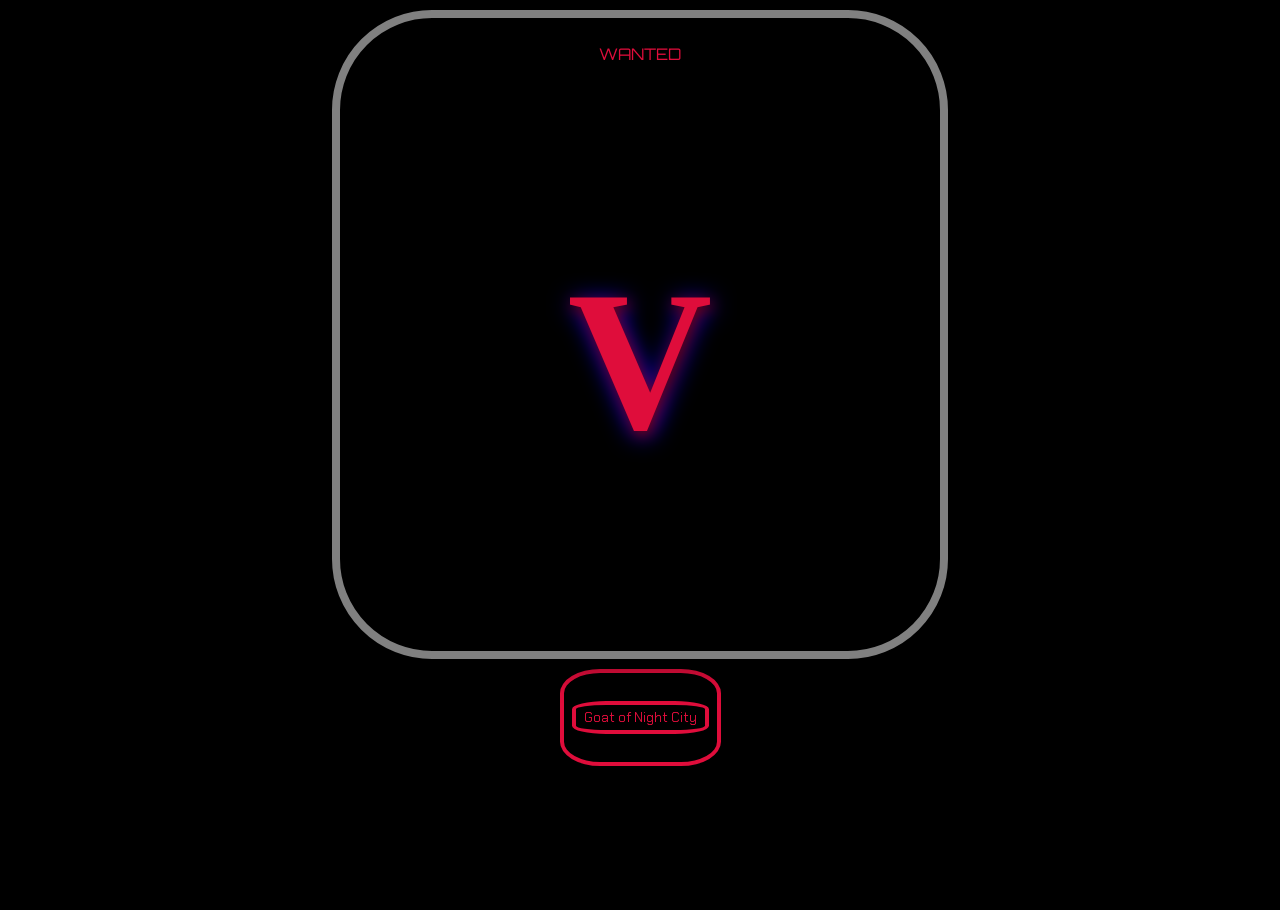
<file: index.html>
<!DOCTYPE html>
<html>

<head>
    <link rel="stylesheet" href="goatstyle.css" />
    <link href="https://fonts.googleapis.com/css2?family=Orbitron:wght@700&family=Chakra+Petch&display=swap" rel="stylesheet">
    <meta charset="utf-8" />
    <title>
        This is My Goat
    </title>
</head>

<body class="multi-background">
    <section class="shiny-container">
    <div class="shiny-container-2">
<p class="cyberpunk_title">WANTED</p>
    
   <h1 class="special_title ">V</h1>
   </div>
   </section>
    <div class="button">
    <h2>
        <a href="goatsecondpage.html">
            <button type="button" class="button"> Goat of Night City</button>
        </a>
    </h2>
    </div>
</body>
</html>
</file>
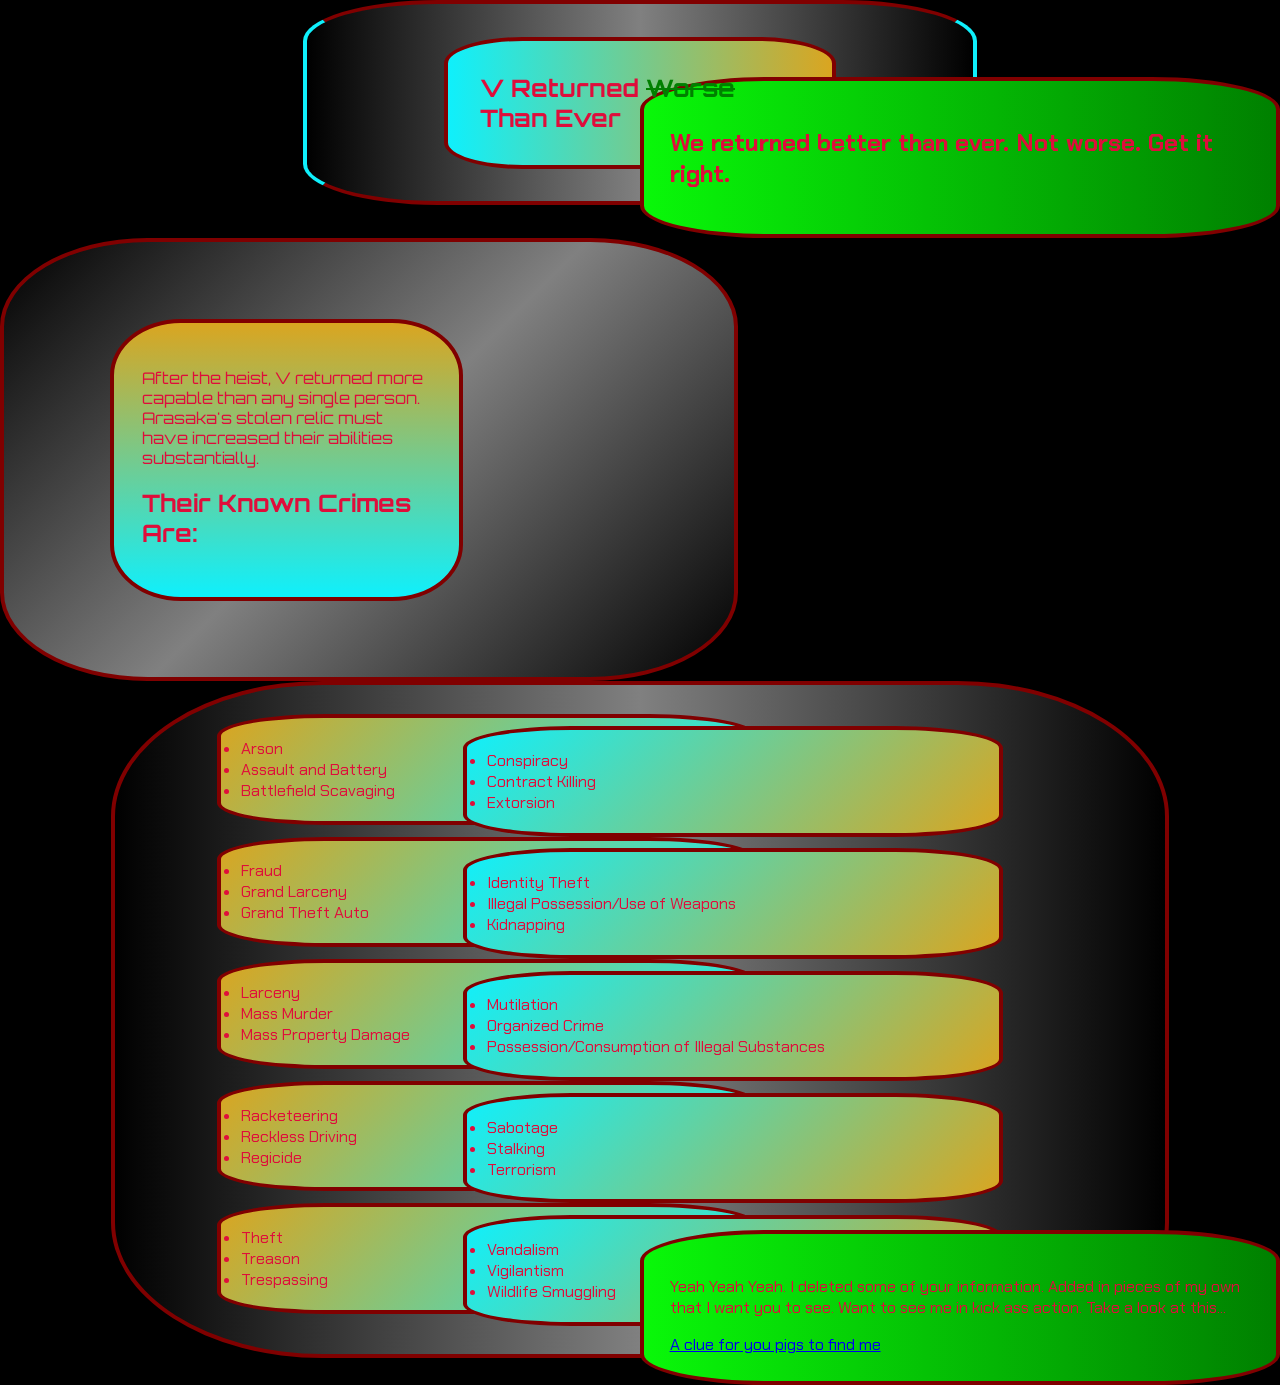
<file: goat_crimes.html>
<!DOCTYPE html>
<html>

<head>
    <link rel="stylesheet" href="goatstyle.css" />
    <link href="https://fonts.googleapis.com/css2?family=Orbitron:wght@700&family=Chakra+Petch&display=swap"
        rel="stylesheet">
    <meta charset="utf-8" />
    <title>
        The Goat's Crimes
    </title>

<body class="multi-background">
    <section class="font_expression_center">
        <h1 class="section_center">V Returned <s style="color: green;">Worse</s> Than Ever</h1>
    </section>
    <section class="section_bottom_2">
        <h1>We returned better than ever. Not worse. Get it right.</h1>
    </section>
    <section class="font_expression_left">
        <div class="section_header">
            <p>After the heist, V returned more capable than any single person. Arasaka's stolen relic must have increased
                their abilities substantially.</p>
            <h1>Their Known Crimes Are:</h1>
        </div>
    </section>

    <section class="crime_expression_center">
        <ul>
            <div class="crime_header">
                <li>Arson</li>
                <li>Assault and Battery</li>
                <li>Battlefield Scavaging</li>
            </div>
            <div class="crime_bottom">
                <li>Conspiracy</li>
                <li>Contract Killing</li>
                <li>Extorsion</li>
            </div>
            <div class="crime_header">
                <li>Fraud</li>
                <li>Grand Larceny</li>
                <li>Grand Theft Auto</li>
            </div>
            <div class="crime_bottom">
                <li>Identity Theft</li>
                <li>Illegal Possession/Use of Weapons</li>
                <li>Kidnapping</li>
            </div>
            <div class="crime_header">
                <li>Larceny</li>
                <li>Mass Murder</li>
                <li>Mass Property Damage</li>
            </div>
            <div class="crime_bottom">
                <li>Mutilation</li>
                <li>Organized Crime</li>
                <li>Possession/Consumption of Illegal Substances</li>
            </div>
            <div class="crime_header">
                <li>Racketeering</li>
                <li>Reckless Driving</li>
                <li>Regicide</li>
            </div>
            <div class="crime_bottom">
                <li>Sabotage</li>
                <li>Stalking</li>
                <li>Terrorism</li>
            </div>
            <div class="crime_header">
                <li>Theft</li>
                <li>Treason</li>
                <li>Trespassing</li>
            </div>
            <div class="crime_bottom">
                <li>Vandalism</li>
                <li>Vigilantism</li>
                <li>Wildlife Smuggling</li>
            </div>
        </ul>
    </section>
    <section class="section_bottom_2">
        <p>Yeah Yeah Yeah. I deleted some of your information. Added in pieces of my own that I want you to see.
            Want to see me in kick ass action. Take a look at this...</p>
        <a href="https://www.youtube.com/watch?v=RY8x_RD_0Gg">A clue for you pigs to find me </a>


    </section>
</body>

</head>

</html>
</file>
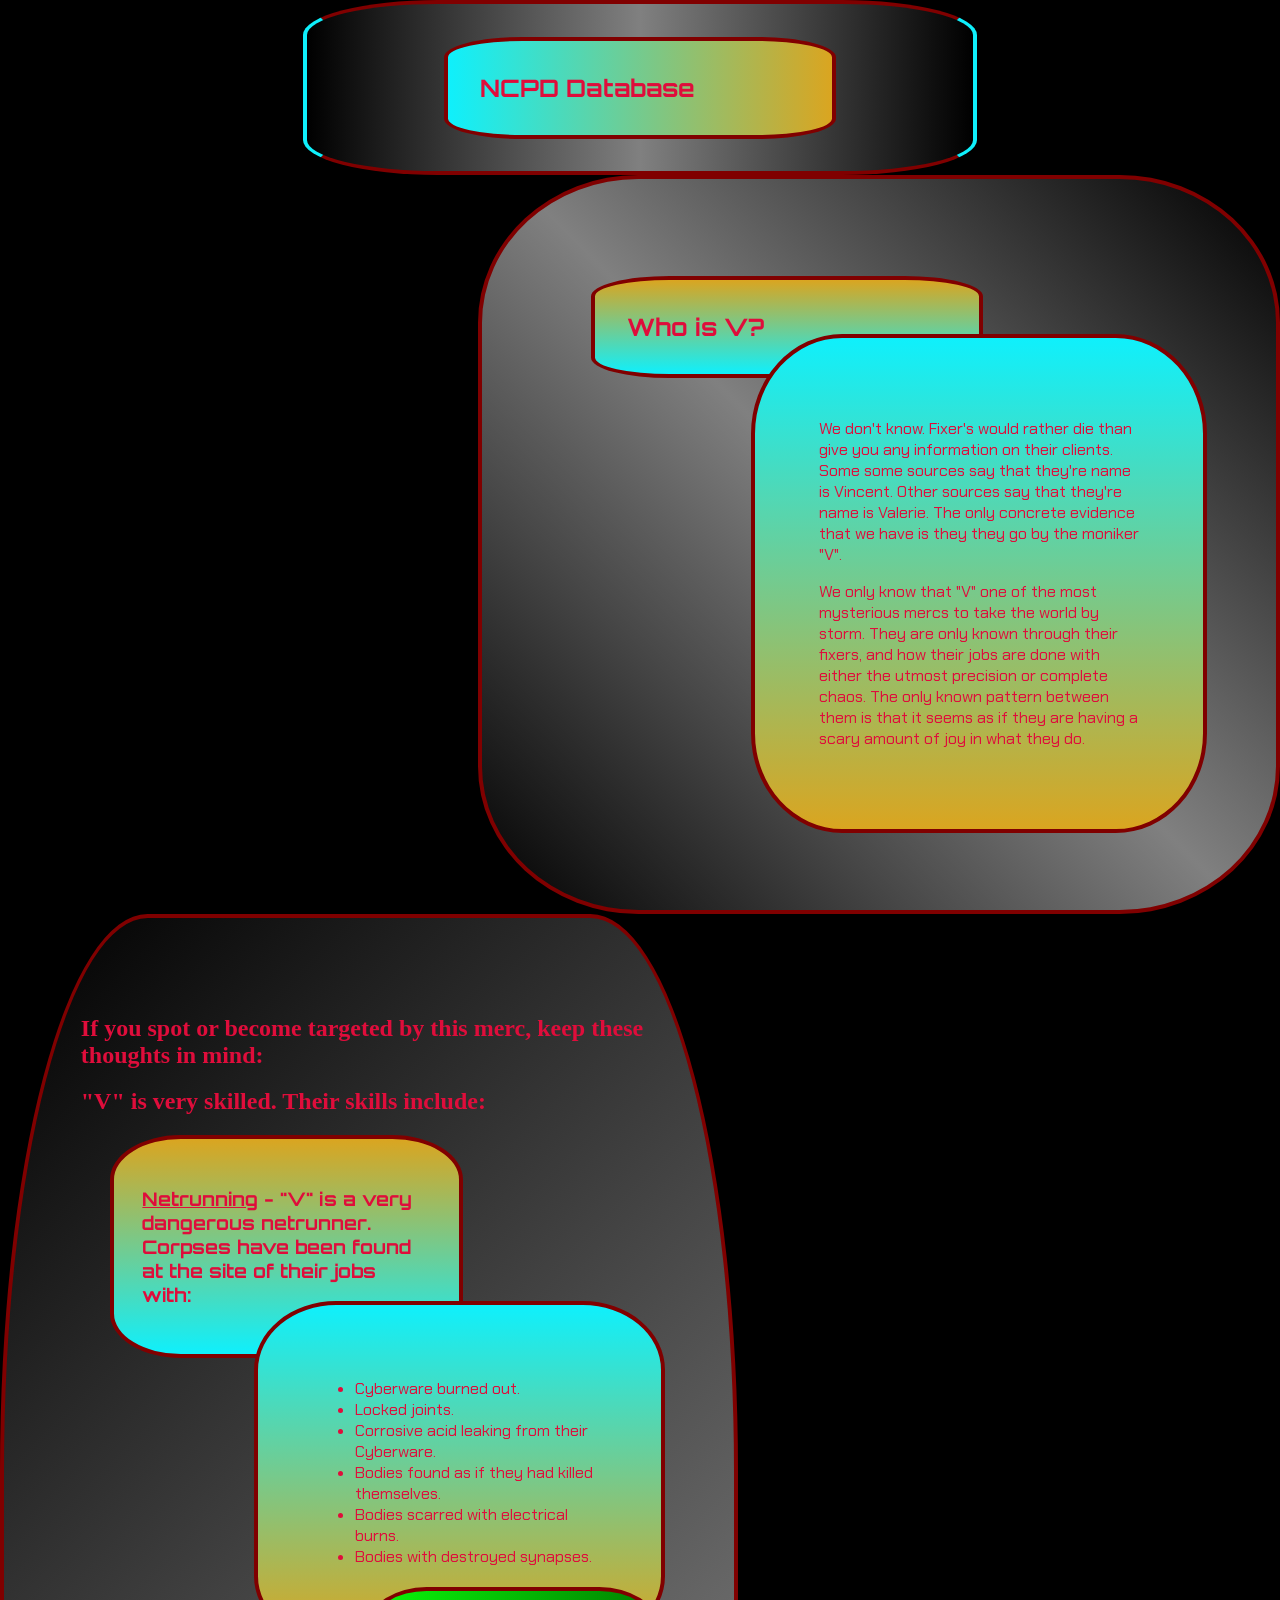
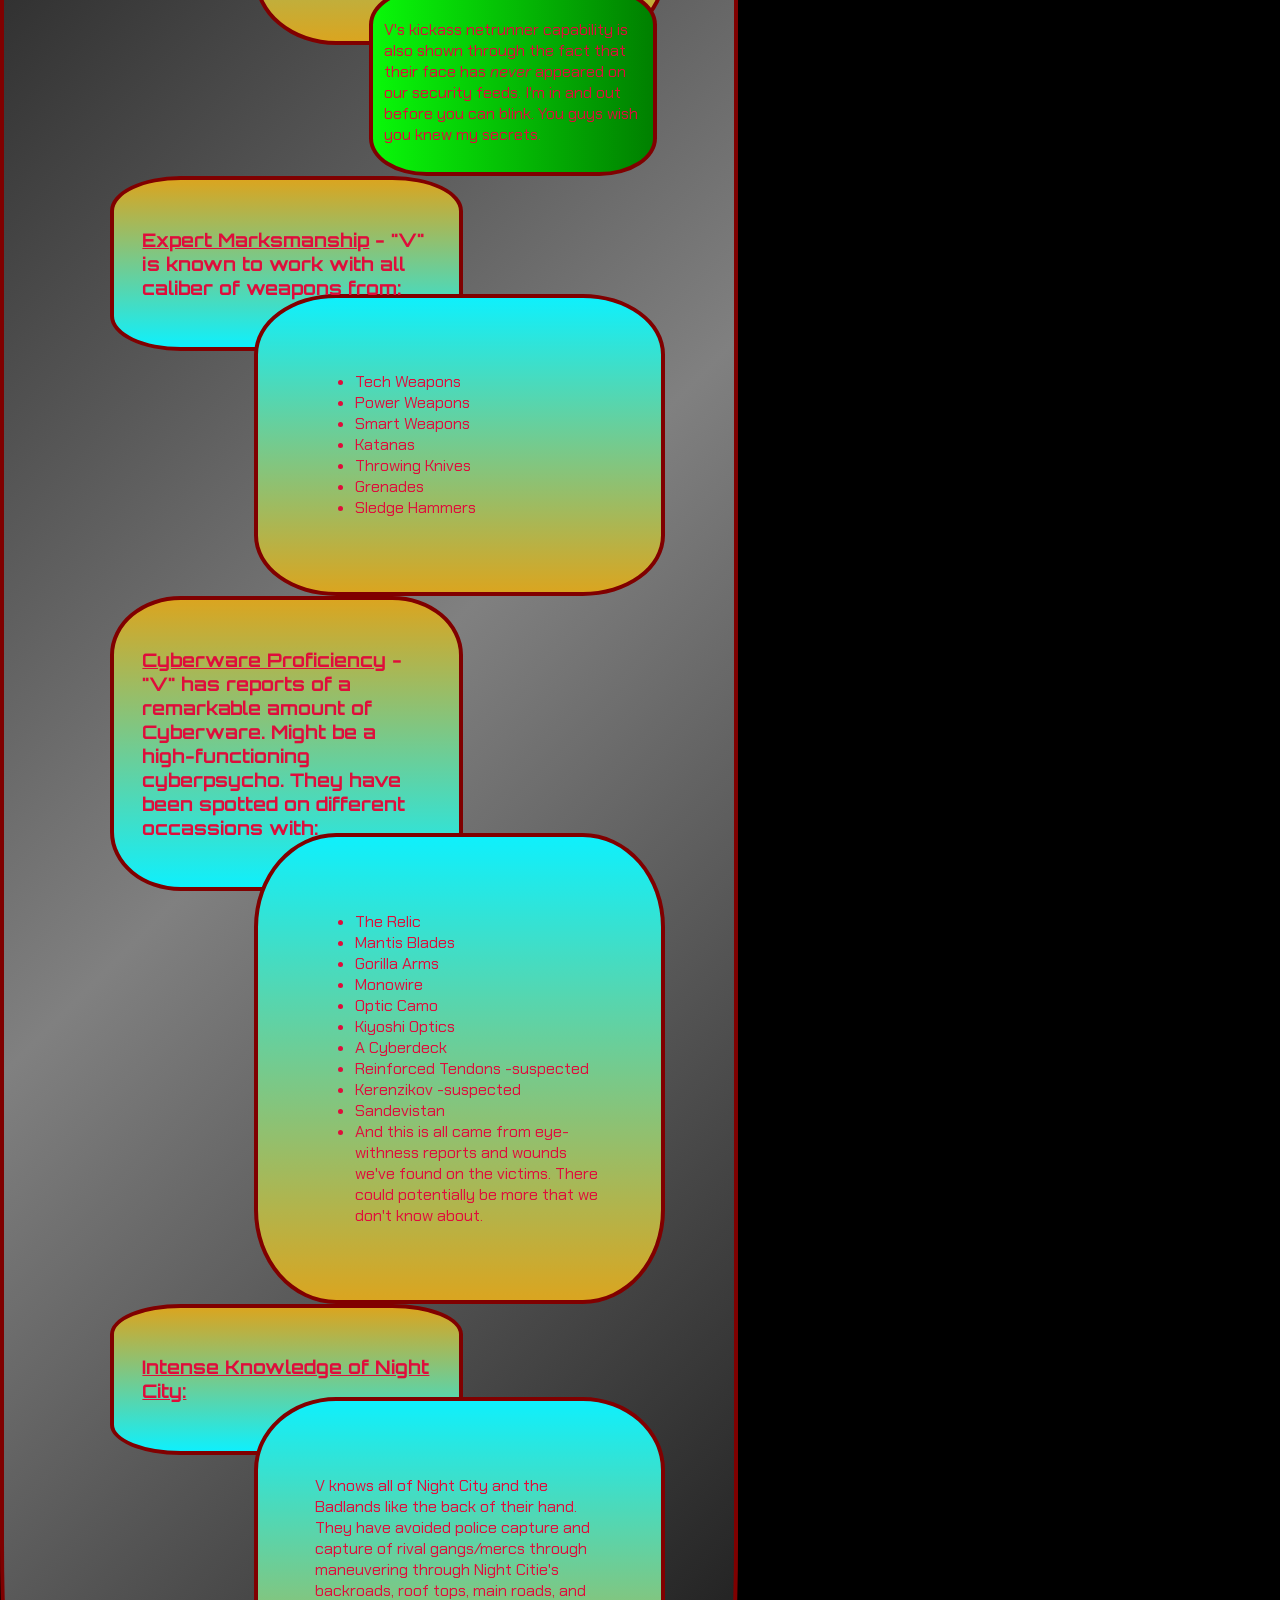
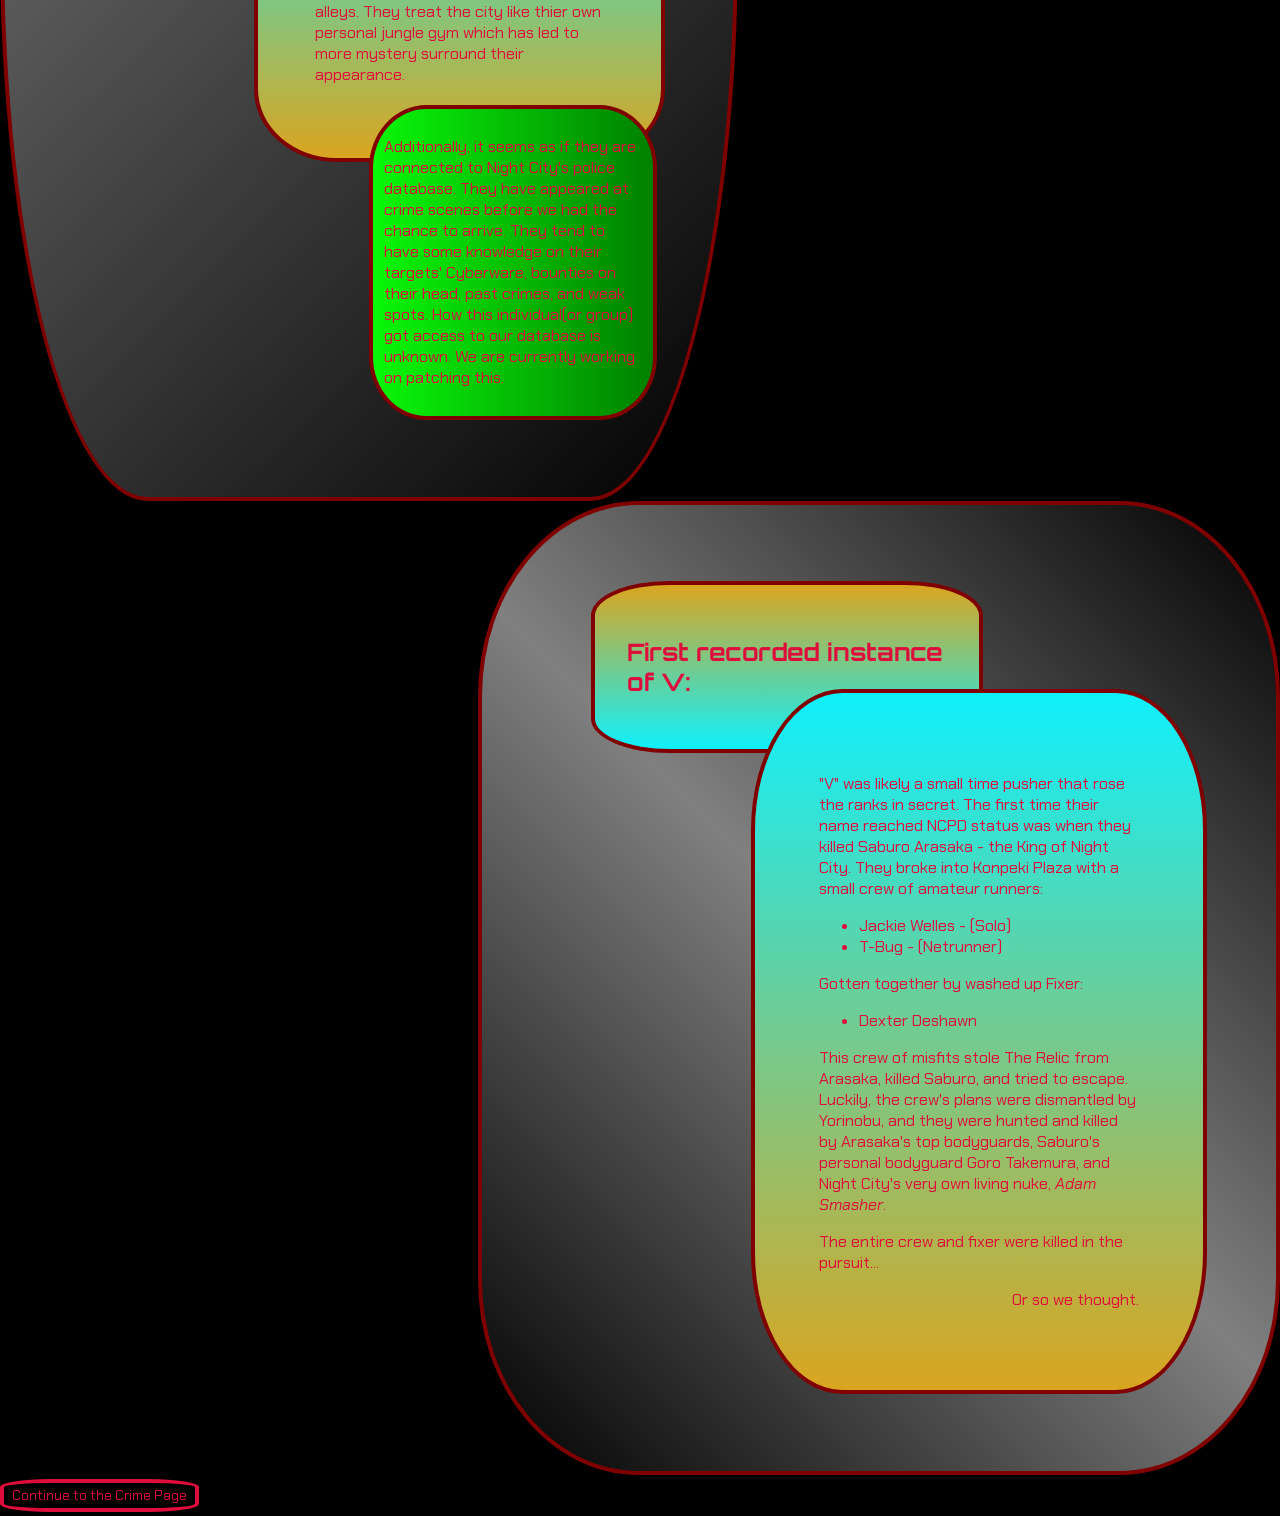
<file: goatsecondpage.html>
<!DOCTYPE html>
<html>

<head>
    <link rel="stylesheet" href="goatstyle.css" />
    <link href="https://fonts.googleapis.com/css2?family=Orbitron:wght@700&family=Chakra+Petch&display=swap" rel="stylesheet">
    <meta charset="utf-8" />
    <title>
        Inside the Goat
    </title>
</head>

<body class="multi-background">
    <section class="font_expression_center">
        <h1 class="section_center">NCPD Database</h1>
    </section>
        <section class="font_expression_right">
            <h2 class="section_header">Who is V?</h2>
            <div class="section_bottom">
                <p>We don't know. Fixer's would rather die than give you any information on their clients.
                    Some some sources say that they're name is Vincent. Other sources say that they're name is Valerie.
                    The only concrete evidence that we have is they they go by the moniker "V".
                </p>
                <p>We only know that "V" one of the most mysterious mercs to take the world by storm. They are only known
                    through their fixers, and
                    how their jobs are done with either the utmost precision or complete chaos. The only known pattern
                    between them is that it
                    seems as if they are having a scary amount of joy in what they do.
                </p>
            </div>
        </section>

        <section class="font_expression_left">
                <h1>If you spot or become targeted by this merc, keep these thoughts in mind:</h1>
            <h2>"V" is very skilled. Their skills include:</h2>
            <div class="section_header">
                <h3><u>Netrunning</u> - "V" is a very dangerous netrunner. Corpses have been found at the site of their jobs
                    with:</h3>
            </div>
            <div class="section_bottom">
                <ul>
                    <li>Cyberware burned out.</li>
                    <li>Locked joints.</li>
                    <li>Corrosive acid leaking from their Cyberware.</li>
                    <li>Bodies found as if they had killed themselves.</li>
                    <li>Bodies scarred with electrical burns.</li>
                    <li>Bodies with destroyed synapses.</li>
                </ul>
            </div>
            <div class="section_bottom_2">
                <p>
                    V's kickass netrunner capability is also shown through the fact that their face has <em>never</em> appeared on our security feeds. I'm in and out before you can blink.
                        You guys wish you knew my secrets.
                </p>
            </div>
            <div class="section_header">
                <h3><u>Expert Marksmanship</u> - "V" is known to work with all caliber of weapons from:</h3>
            </div>
            <div class="section_bottom">
                <ul>
                    <li>Tech Weapons</li>
                    <li>Power Weapons</li>
                    <li>Smart Weapons</li>
                    <li>Katanas</li>
                    <li>Throwing Knives</li>
                    <li>Grenades</li>
                    <li>Sledge Hammers</li>
                </ul>
            </div>
            <div class="section_header">
                <h3><u>Cyberware Proficiency</u> - "V" has reports of a remarkable amount of Cyberware. Might be a high-functioning
                    cyberpsycho.
                    They have been spotted on different occassions with:</h3>
            </div>
            <div class="section_bottom">
                <ul>
                    <li>The Relic</li>
                    <li>Mantis Blades</li>
                    <li>Gorilla Arms</li>
                    <li>Monowire</li>
                    <li>Optic Camo</li>
                    <li>Kiyoshi Optics</li>
                    <li>A Cyberdeck</li>
                    <li>Reinforced Tendons -suspected</li>
                    <li>Kerenzikov -suspected</li>
                    <li>Sandevistan</li>
                    <li>And this is all came from eye-withness reports and wounds we've found on the victims. 
                        There could potentially be more that we don't know about.</li>
                </ul>
            </div>                
            <div class="section_header">
                    <h3><u>Intense Knowledge of Night City:</u></h3>
                </div>
                <div class="section_bottom">
                    <p>V knows all of Night City and the Badlands like the back of their hand. They have avoided police capture
                       and capture of rival gangs/mercs through maneuvering through Night Citie's backroads, roof tops, main roads, and alleys.
                       They treat the city like thier own personal jungle gym which has led to more mystery surround their appearance. 
                    </p>
                </div>
                <div class="section_bottom_2">
                    <p>Additionally, it seems as if they are connected to Night City's police database. They have appeared at crime scenes
                        before we had the chance to arrive. They tend to have some knowledge on their targets' Cyberware, bounties on their head, past crimes, and weak spots.
                        How this individual(or group) got access to our database is unknown. We are currently working on patching this.
                    </p>
                </div>
            </section>
        
            <section class="font_expression_right">
                <div class="section_header">
                    <h2>First recorded instance of V:</h2>
                </div>
                <div class="section_bottom">
                    <p>"V" was likely a small time pusher that rose the ranks in secret. The first time their name reached NCPD status was when they killed
                        Saburo Arasaka - the King of Night City. They broke into Konpeki Plaza with a small crew of amateur runners:
                        <ul>
                            <li>Jackie Welles - (Solo)</li>
                            <li>T-Bug - (Netrunner)</li>
                        </ul>
                        Gotten together by washed up Fixer:
                        <ul>
                            <li>Dexter Deshawn</li>
                        </ul>
                    </p>
                    <p>This crew of misfits stole The Relic from Arasaka, killed Saburo, and tried to escape. Luckily, the crew's plans were dismantled by Yorinobu, and they were hunted and killed by Arasaka's top bodyguards,
                        Saburo's personal bodyguard Goro Takemura, and Night City's very own living nuke, <em>Adam Smasher</em>.
                    </p>
                    <p>The entire crew and fixer were killed in the pursuit...</p>
                    <p style="text-align:right">Or so we thought.</p>
                </div>
            </section>
            <a href="goat_crimes.html">
                <button type="button" class="button">
                    Continue to the Crime Page
                </button>
            </a>

        

</body>

</html>
</file>
<file: goatstyle.css>
html,
body {
    min-height: 100vh;
    margin: 0;
}

.multi-background {
    background-color: black;
    width: 100%;
    min-height: 100vh;

    background-image: url("C:\\Users\\Base Camp\\Downloads\\City-PNG-Picture.png"),
        url(https://img.freepik.com/premium-photo/dark-cybersecurity-background-with-red-black-lines_1191898-17747.jpg);

    background-repeat: no-repeat, no-repeat;
    background-position: bottom center, center;
    background-size: cover, cover;
    background-attachment: fixed;
}

.special_title {
    text-align: center;
    font-size: 200px;
    color: #df0d3b;
    text-shadow: 2px 4px 14px maroon, 2px 4px 24px blue;
}

.center {
    text-align: center;
    font-size: 175%;
}

.shiny-container {
    position: relative;
    /* Dimensions & Centering */
    max-width: 600px;
    width: 100%;
    margin: 10px auto;


    /* Visual Aesthetics */
    background: rgba(255, 255, 255, 0);
    backdrop-filter: blur(10px);
    -webkit-backdrop-filter: blur(10px);
    border: 8px solid rgba(255, 255, 255, 0.5);
    border-radius: 100px;

    display: flex;
    flex-direction: column;
    justify-content: center;
    align-items: center;
    overflow: hidden;

    box-shadow: 0 8px 32px 0 rgba(0, 0, 0, 0.37);
}


.shiny-container-2 {
    position: relative;
    /* Dimensions & Centering */
    max-width: 600px;
    width: 100%;
    margin: 10px;


    /* Visual Aesthetics */
    background: transparent;

    display: flex;
    flex-direction: column;
    justify-content: center;
    align-items: center;
    overflow: hidden;
}

/* The animated shine overlay */
.shiny-container::before {
    content: '';
    position: absolute;
    top: 0;
    left: -150%;
    width: 50%;
    height: 100%;
    background: linear-gradient(120deg,
            rgba(255, 255, 255, 0) 0%,
            rgba(255, 255, 255, 0.5) 50%,
            rgba(255, 255, 255, 0) 100%);
    transform: skew(-25deg);
    animation: shine 5s ease-in-out infinite;
}


@keyframes shine {
    0% {
        left: -150%
    }

    100% {
        left: 150%
    }

}

/* Creates the button */
.button {
    font-family: 'Chakra Petch', sans-serif;
    background-color: black;
    border: 4px solid #df0d3b;
    color: #df0d3b;
    border-radius: 25%;
    width: max-content;
    height: max-content;
    padding: 4px 8px;
    margin: 4px auto;
    cursor: pointer;
    transition-duration: 0.4s;
}

.button:hover {
    background-color: #df0d3b;
    color: black;
}

.font_expression_left {
    display: inline-block;
    color: #df0d3b;
    border: 4px solid maroon;
    background: linear-gradient(135deg, black, gray, black);
    width: 45%;
    border-radius: 20%;
    padding: 6%;
}
.font_expression_right {
    display: block;
    color: #df0d3b;
    border: 4px solid maroon;
    background: linear-gradient(45deg, black, gray, black);
    width: 50%;
    border-radius: 20%;
    padding: 6%;
    margin-left: auto;
    
}

.font_expression_center {
    display: block;
    color: #df0d3b;
    border: 4px solid maroon;
    border-left-color: #0ff0fc;
    border-right-color: #0ff0fc;
    background: linear-gradient(to right, black, gray, black);
    width: 50%;
    border-radius: 20%;
    padding: 1%;
    margin-left: auto;
    margin-right: auto;
    
}

.section_header {
    font-family:'Orbitron', sans-serif;
    display: block;
    color: #df0d3b;
    border: 4px solid maroon;
    background:linear-gradient(to bottom, goldenrod, #0ff0fc);
    width: 50%;
    border-radius: 20%;
    margin-left: 5%;
    padding: 5%;

}

.section_bottom {
    font-family: 'Chakra Petch', sans-serif;
    display: block;
    color: #df0d3b;
    border: 4px solid maroon;
    background: linear-gradient(to bottom, #0ff0fc, goldenrod);
    width: 50%;
    border-radius: 20%;
    margin-left: 30%;
   /* margin-bottom: 10%;*/
    margin-top: -10%;
    padding: 10%;
}

.section_center {
    font-family:'Orbitron', sans-serif;
    display: block;
    color: #df0d3b;
    border: 4px solid maroon;
    background: linear-gradient(to right, #0ff0fc, goldenrod);
    width: 50%;
    border-radius: 20%;
    margin-left: auto;
    margin-right: auto;
    padding: 5%;

}

.section_bottom_2 {
    box-sizing: border-box;
    font-family: 'Chakra Petch', sans-serif;
    display: block;
    color: #df0d3b;
    border: 4px solid maroon;
    background: linear-gradient(to right, rgb(9, 248, 9), green);
    width: 50%;
    border-radius: 20%;
    margin-left: 50%;
   /* margin-bottom: 10%;*/
    margin-top: -10%;
    padding: 2%;
}

.crime_expression_center {
    display: block;
    color: #df0d3b;
    border: 4px solid maroon;
    background: linear-gradient(to right, black, gray, black);
    width: 80%;
    border-radius: 20%;
    padding: 1%;
    margin-left: auto;
    margin-right: auto;
    
}

.crime_header {
    font-family: 'Chakra Petch', sans-serif;
    display: block;
    color: #df0d3b;
    border: 4px solid maroon;
    background:linear-gradient(135deg, goldenrod, #0ff0fc);
    width: 50%;
    border-radius: 20%;
    margin-left: 5%;
    padding: 2%;

}

.crime_bottom {
    font-family: 'Chakra Petch', sans-serif;
    display: block;
    color: #df0d3b;
    border: 4px solid maroon;
    background: linear-gradient(135deg, #0ff0fc, goldenrod);
    width: 50%;
    border-radius: 20%;
    margin-left: 30%;
   /* margin-bottom: 10%;*/
    margin-top: -10%;
    padding: 2%;
}

.cyberpunk_title {
      font-family:'Orbitron', sans-serif;
      color: #df0d3b;
      font-size: 100%;
}
.cyberpunk_text {
    font-family: 'Chakra Petch', sans-serif;
}
</file>
